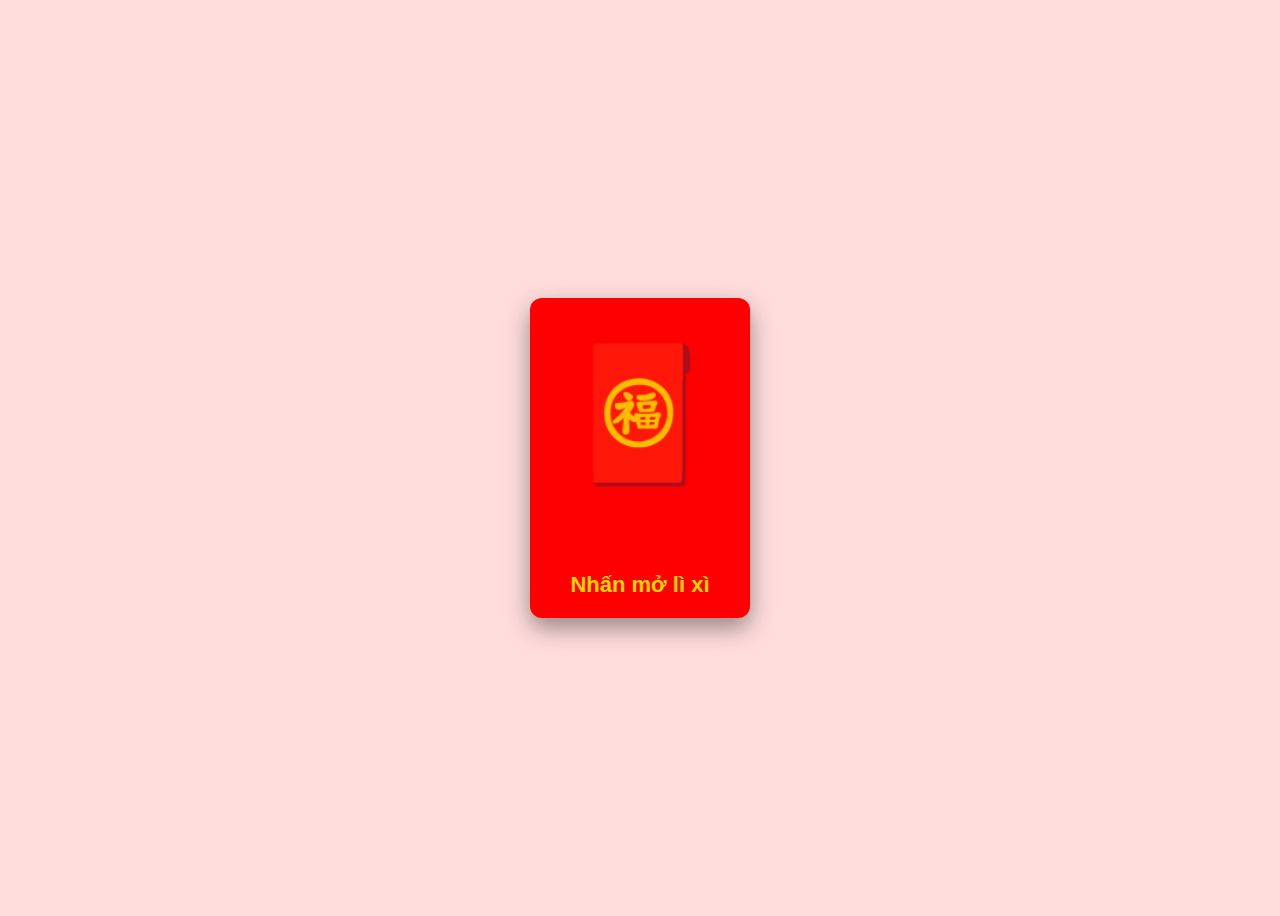
<file: lixi/index.html>
<!DOCTYPE html>
<html lang="vi">
<head>
<meta charset="UTF-8">
<title>Lì xì Tết 🧧</title>
<style>
body{
    display:flex;
    justify-content:center;
    align-items:center;
    height:100vh;
    background:#ffdddd;
    font-family:Arial;
}
.lixi{
    width:220px;
    height:320px;
    background:red;
    border-radius:12px;
    cursor:pointer;
    box-shadow:0 10px 25px rgba(0,0,0,.4);
    position:relative;
}
.lixi::before{
    content:"🧧";
    font-size:130px;
    position:absolute;
    top:40px;
    left:50%;
    transform:translateX(-50%);
}
.text{
    position:absolute;
    bottom:20px;
    width:100%;
    text-align:center;
    color:gold;
    font-size:22px;
    font-weight:bold;
}
</style>
</head>
<body>

<div class="lixi" onclick="openLixi()">
    <div class="text">Nhấn mở lì xì</div>
</div>

<script>
function openLixi(){
    window.location.href = "boom.html";
}
</script>

</body>
</html>
</file>
